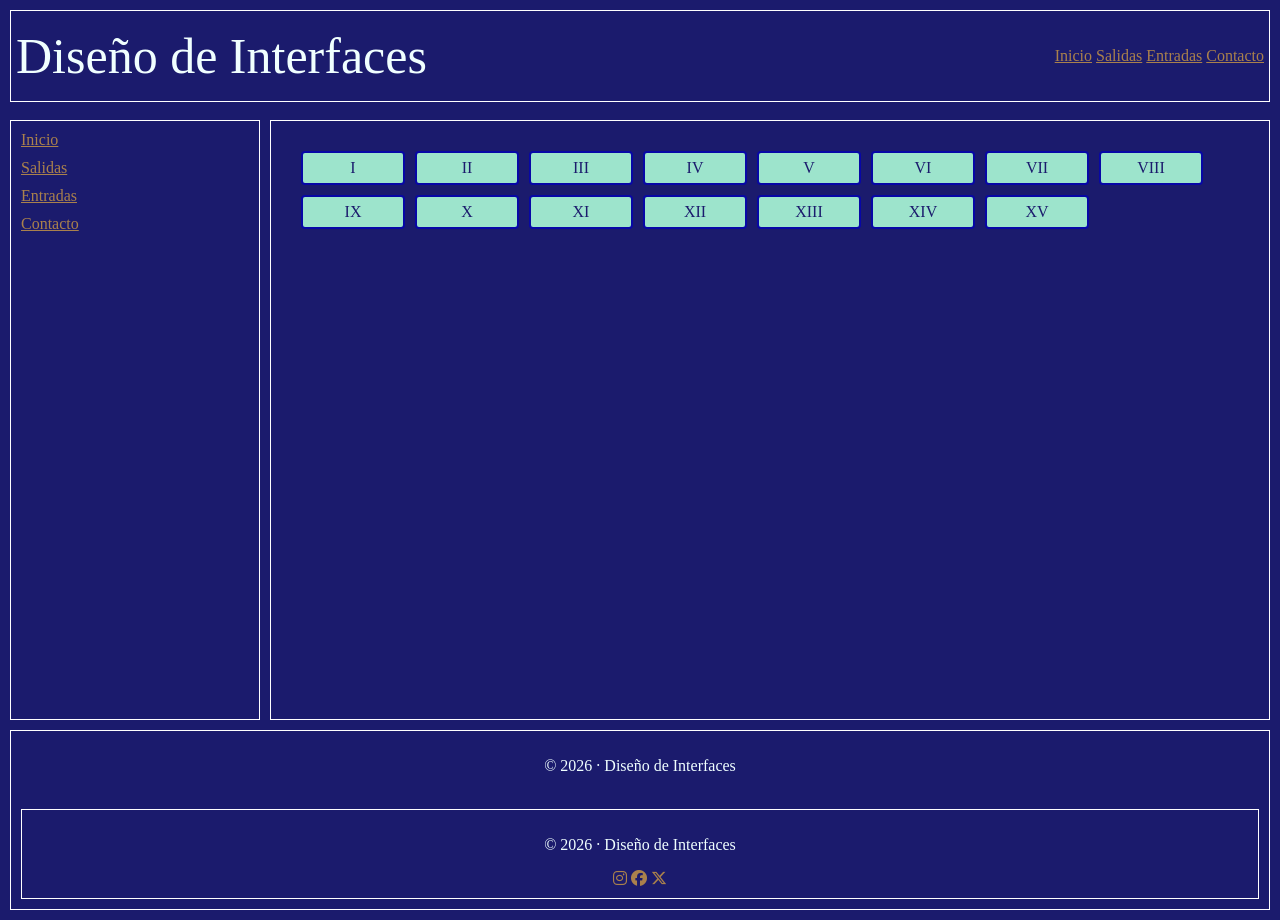
<file: Ejercicio4/index.html>
<!DOCTYPE html>
<html lang="es">

<head>
    <meta charset="UTF-8">
    <meta name="viewport" content="width=device-width, initial-scale=1.0">
    <title>Diseño de Interfaces</title>
    <link rel="stylesheet" href="./style.css">
    <link rel="stylesheet" href="https://cdnjs.cloudflare.com/ajax/libs/font-awesome/6.5.1/css/all.min.css">
</head>

<body>
    <div id="contenedor">
        <header>
            <div>Diseño de Interfaces</div>
            <nav>
                <a href="inicio">Inicio</a>
                <a href="salidas">Salidas</a>
                <a href="entradas">Entradas</a>
                <a href="contacto">Contacto</a>
            </nav>
        </header>

        <aside>
            <nav>
                <a href="inicio">Inicio</a>
                <a href="salidas">Salidas</a>
                <a href="entradas">Entradas</a>
                <a href="contacto">Contacto</a>
            </nav>
        </aside>

        <main>
            <div class="contenedor-tarjetas">
                <div class="tarjetas">I</div>
                <div class="tarjetas">II</div>
                <div class="tarjetas">III</div>
                <div class="tarjetas">IV</div>
                <div class="tarjetas">V</div>
                <div class="tarjetas">VI</div>
                <div class="tarjetas">VII</div>
                <div class="tarjetas">VIII</div>
                <div class="tarjetas">IX</div>
                <div class="tarjetas">X</div>
                <div class="tarjetas">XI</div>
                <div class="tarjetas">XII</div>
                <div class="tarjetas">XIII</div>
                <div class="tarjetas">XIV</div>
                <div class="tarjetas">XV</div>
            </div>
        </main>

        <footer>
            <p>© 2026 · Diseño de Interfaces</p>
            <br>
            <footer>
                <p>© 2026 · Diseño de Interfaces</p>
                <nav class="redes" aria-label="Redes sociales">
                    <a href="https://instagram.com" aria-label="Instagram"><i class="fa-brands fa-instagram"></i></a>
                    <a href="https://facebook.com" aria-label="Facebook"><i class="fa-brands fa-facebook"></i></a>
                    <a href="https://x.com" aria-label="X"><i class="fa-brands fa-x-twitter"></i></a>
                </nav>
            </footer>

        </footer>
    </div>
</body>

</html>
</file>
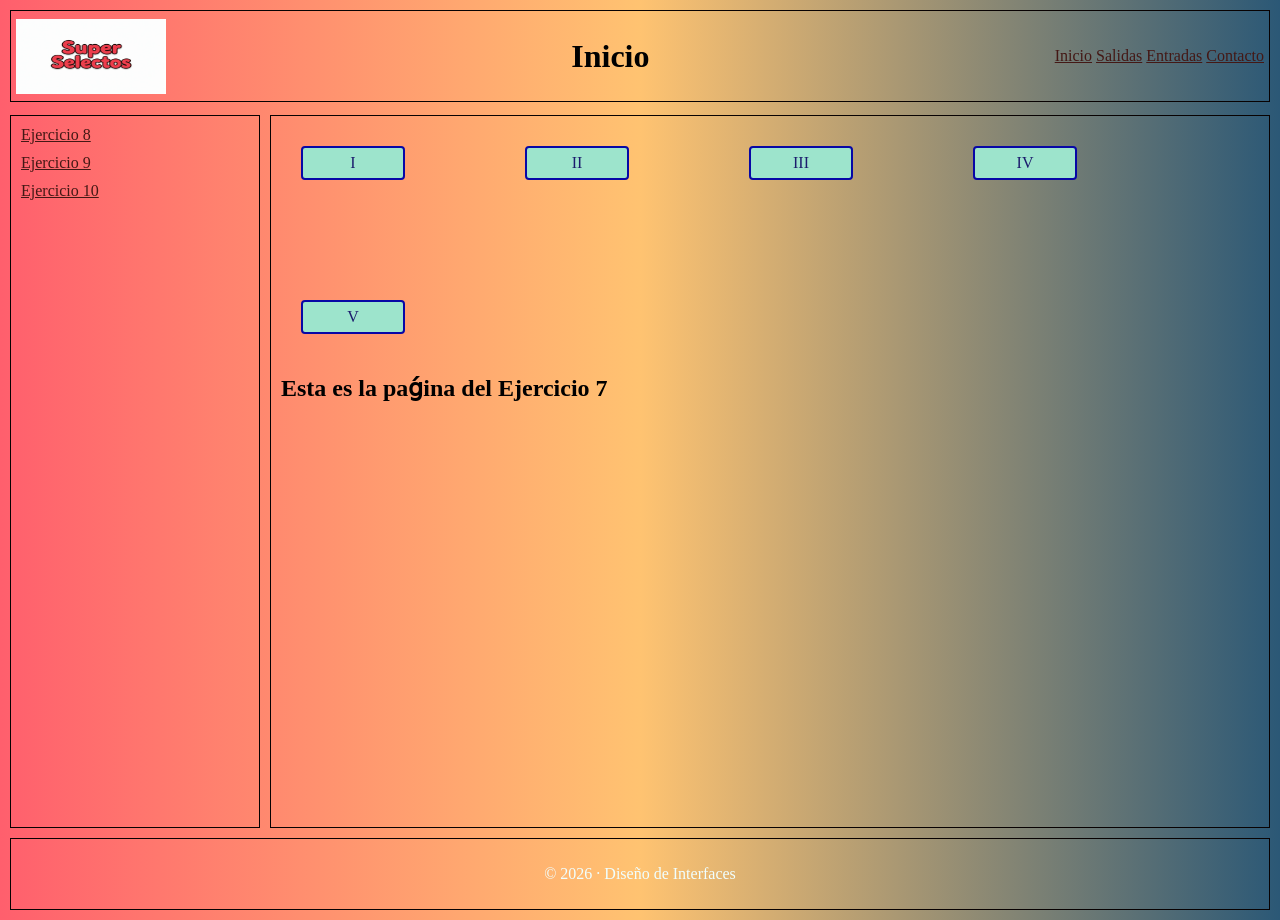
<file: Ejercicio7/index.html>
<!DOCTYPE html>
<html lang="es">
<head>
    <meta charset="UTF-8">
    <meta name="viewport" content="width=device-width, initial-scale=1.0">
    <title>Diseño de Interfaces</title>
    <link rel="stylesheet" href="./style.css">
</head>
<body>
    <div id="contenedor">
        <header>
            <div id="img">
                <img src="./Logo.jpg" alt="Logo de Super Selectos">
            </div>
            <h1>Inicio</h1>
            <nav>
                <a href="Inicio">Inicio</a>
                <a href="salidas">Salidas</a>
                <a href="entradas">Entradas</a>
                <a href="contacto">Contacto</a>
            </nav>
        </header>

        <aside>
            <nav>
                <a href="../Ejercicio8/Bienvenida.html">Ejercicio 8</a>
                <a href="../Ejercicio9/Bienvenida.html">Ejercicio 9</a>
                <a href="ej10">Ejercicio 10</a>
            </nav>
        </aside>

        <main>
            <div class="contenedor-tarjetas">
                <div class="tarjetas">I</div>
                <div class="tarjetas">II</div>
                <div class="tarjetas">III</div>
                <div class="tarjetas">IV</div>
                <div class="tarjetas">V</div>
            </div>

            <h2>Esta es la paǵina del Ejercicio 7</h2>
        </main>

        <footer>
            <p>© 2026 · Diseño de Interfaces</p>
        </footer>
    </div>
</body>
</html>
</file>
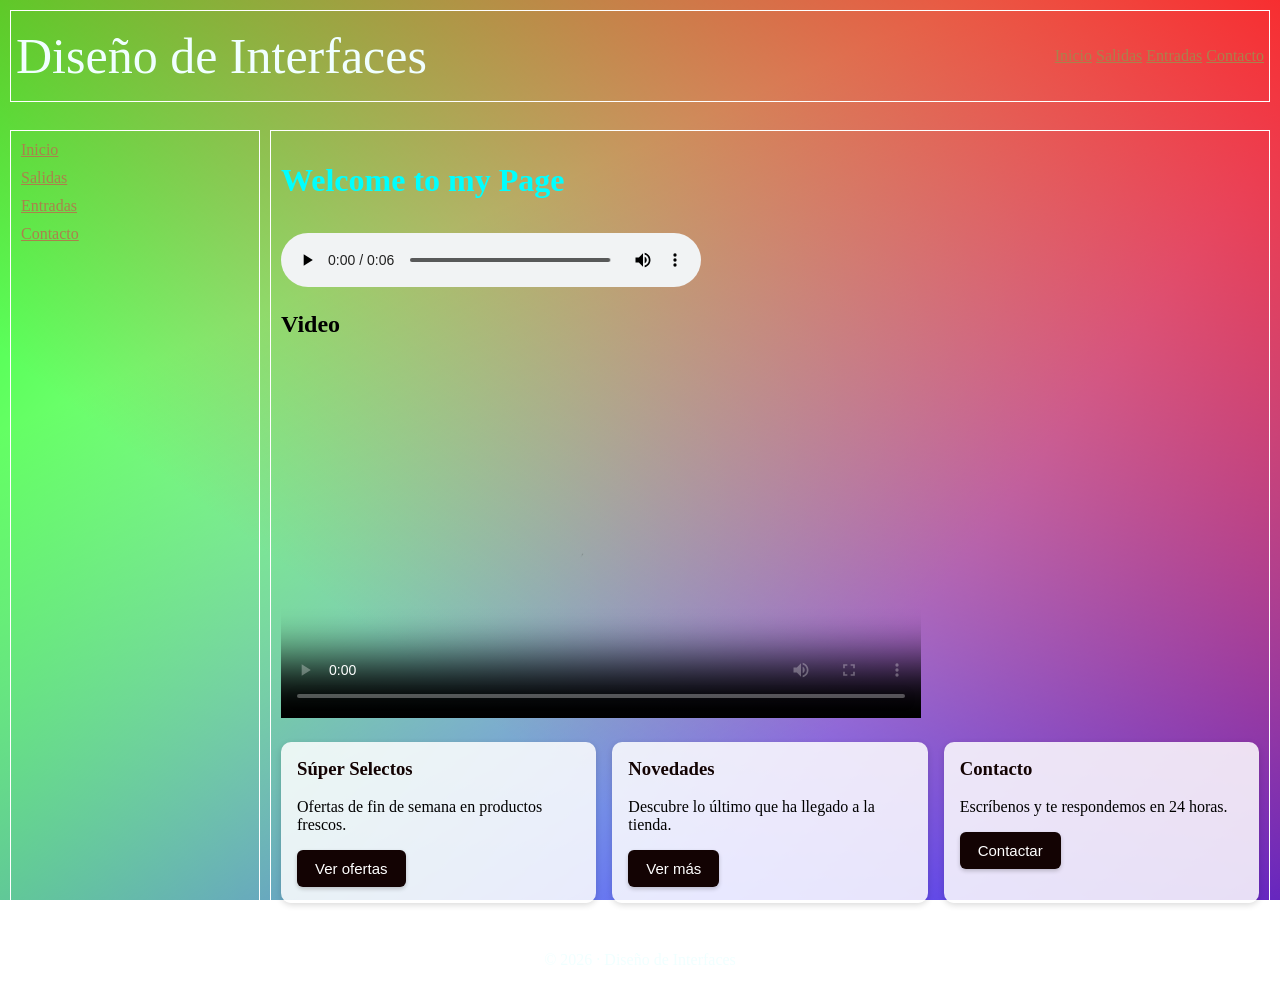
<file: Ejercicio10/Bienvenida.html>
<!DOCTYPE html>
<html lang="en">

<head>
    <meta charset="UTF-8">
    <meta name="viewport" content="width=device-width, initial-scale=1.0">
    <link rel="stylesheet" href="./style.css">
    <title>Document</title>
</head>

<body>
    <div id="contenedor">
        <header>
            <div>Diseño de Interfaces</div>
            <nav>
                <a href="inicio">Inicio</a>
                <a href="salidas">Salidas</a>
                <a href="entradas">Entradas</a>
                <a href="contacto">Contacto</a>
            </nav>
        </header>

        <aside>
            <nav>
                <a href="inicio">Inicio</a>
                <a href="salidas">Salidas</a>
                <a href="entradas">Entradas</a>
                <a href="contacto">Contacto</a>
            </nav>
        </aside>

        <main>
            <h1>Welcome to my Page</h1>
            <section class="bienvenida">
                <audio controls preload="metadata">
                    <source src="./Audio/Jingle_SS.mp3" type="audio/mpeg">
                    <source src="./Audio/Jingle_SS (online-audio-converter.com).ogg" type="audio/ogg">
                    Tu navegador no soporta audio. Puedes <a href="./Audio/Jingle_SS.mp3">descargar el archivo</a>.
                </audio>
            </section>
            <section class="video">
                <h2>Video</h2>
                <video controls preload="metadata" poster="./Audio/137247-766338227.mp4" width="640" height="360">
                    <source src="./Audio/137247-766338227.mp4" type="video/mp4">
                    <source src="./Audio/137247-766338227.mp4" type="video/webm">
                    Tu navegador no soporta vídeo. Puedes <a href="./Audio/137247-766338227.mp4">descargarlo</a>.
                </video>
            </section>
            <section class="tarjetas">
                <article class="tarjeta animar">
                    <h3>Súper Selectos</h3>
                    <p>Ofertas de fin de semana en productos frescos.</p>
                    <button class="boton">Ver ofertas</button>
                </article>

                <article class="tarjeta">
                    <h3>Novedades</h3>
                    <p>Descubre lo último que ha llegado a la tienda.</p>
                    <button class="boton">Ver más</button>
                </article>

                <article class="tarjeta">
                    <h3>Contacto</h3>
                    <p>Escríbenos y te respondemos en 24 horas.</p>
                    <button class="boton">Contactar</button>
                </article>
            </section>

        </main>

        <footer>
            <p>© 2026 · Diseño de Interfaces</p>
        </footer>
    </div>
</body>

</html>
</file>
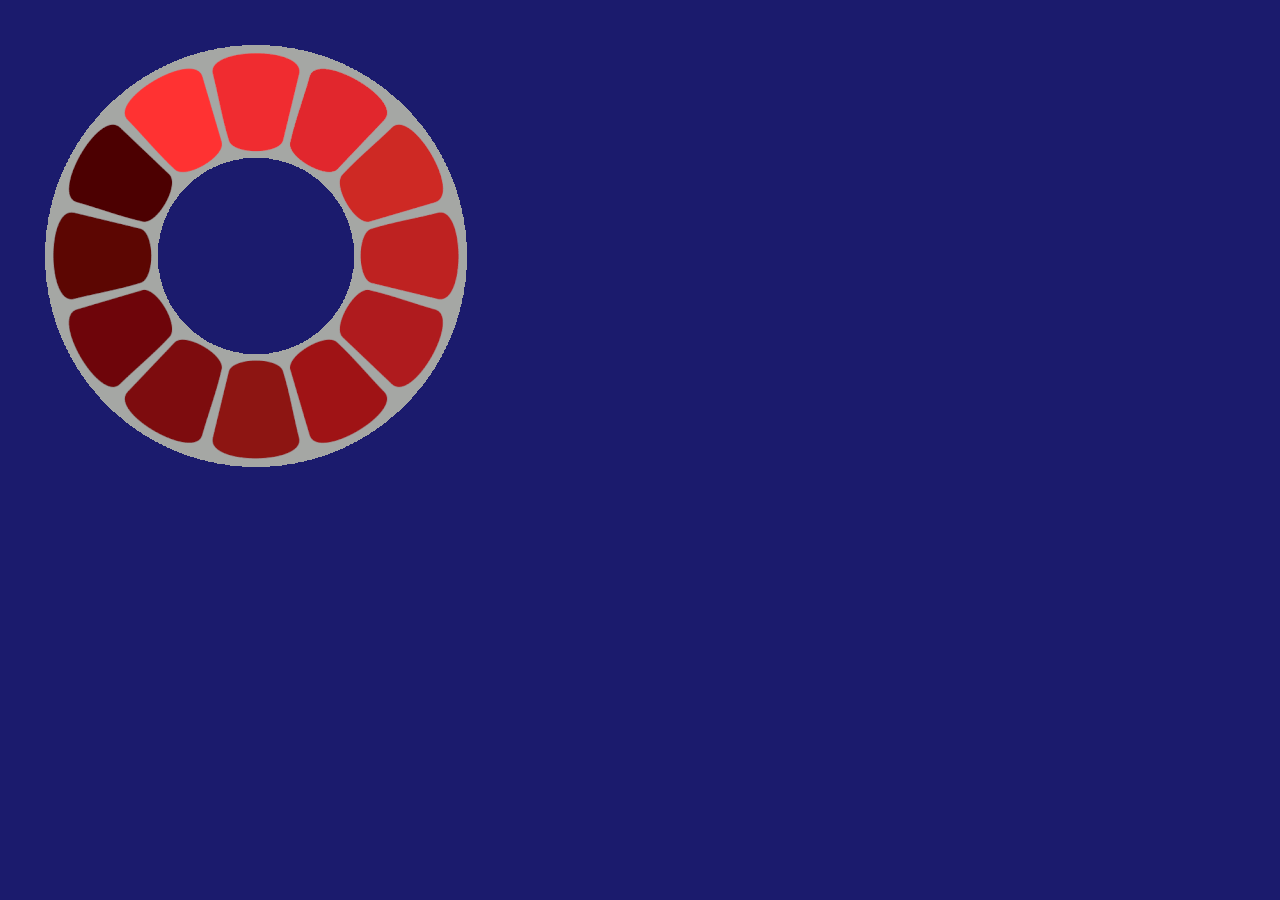
<file: Ejercicio4/cargando.html>
<!DOCTYPE html>
<html lang="en">
<head>
    <meta charset="UTF-8">
    <meta name="viewport" content="width=device-width, initial-scale=1.0">
    <link rel="stylesheet" href="./style.css">
    <title>Document</title>
</head>
<body>
    <div id="contenedor-cargando">
        <img src="./ekkant-loader-9342_512.gif" id="cargando">
    </div>
   
</body>
</html>
</file>
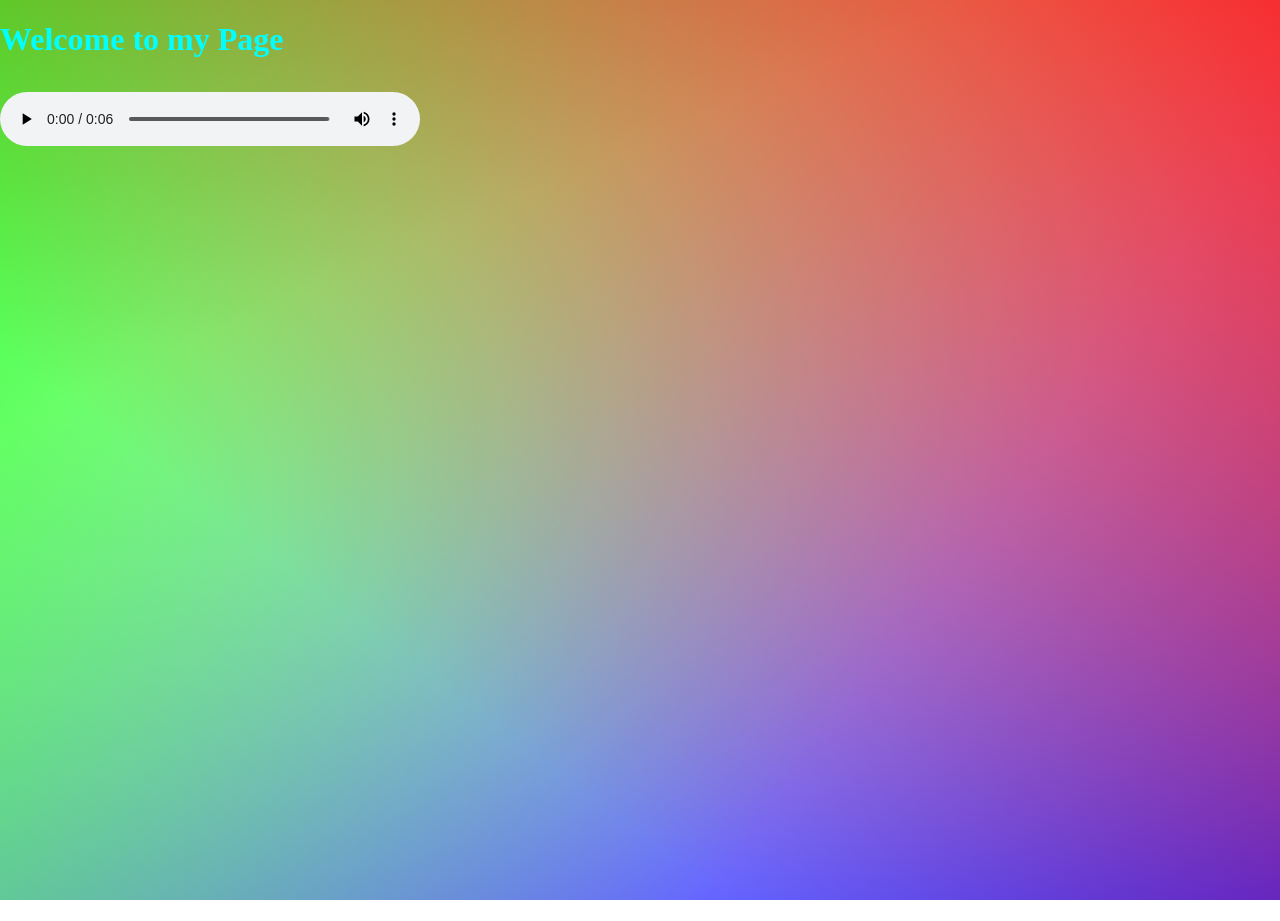
<file: Ejercicio8/Bienvenida.html>
<!DOCTYPE html>
<html lang="en">

<head>
    <meta charset="UTF-8">
    <meta name="viewport" content="width=device-width, initial-scale=1.0">
    <link rel="stylesheet" href="./style.css">
    <title>Document</title>
</head>

<body>
    <header>
        <h1>Welcome to my Page</h1>
    </header>
    <main>
        <section class="bienvenida">
            <audio controls preload="metadata">
                <source src="./Audio/Jingle_SS.mp3" type="audio/mpeg">
                <source src="./Audio/Jingle_SS (online-audio-converter.com).ogg" type="audio/ogg">
                Tu navegador no soporta audio. Puedes <a href="./Audio/Jingle_SS.mp3">descargar el archivo</a>.
            </audio>
        </section>
    </main>


</body>

</html>
</file>
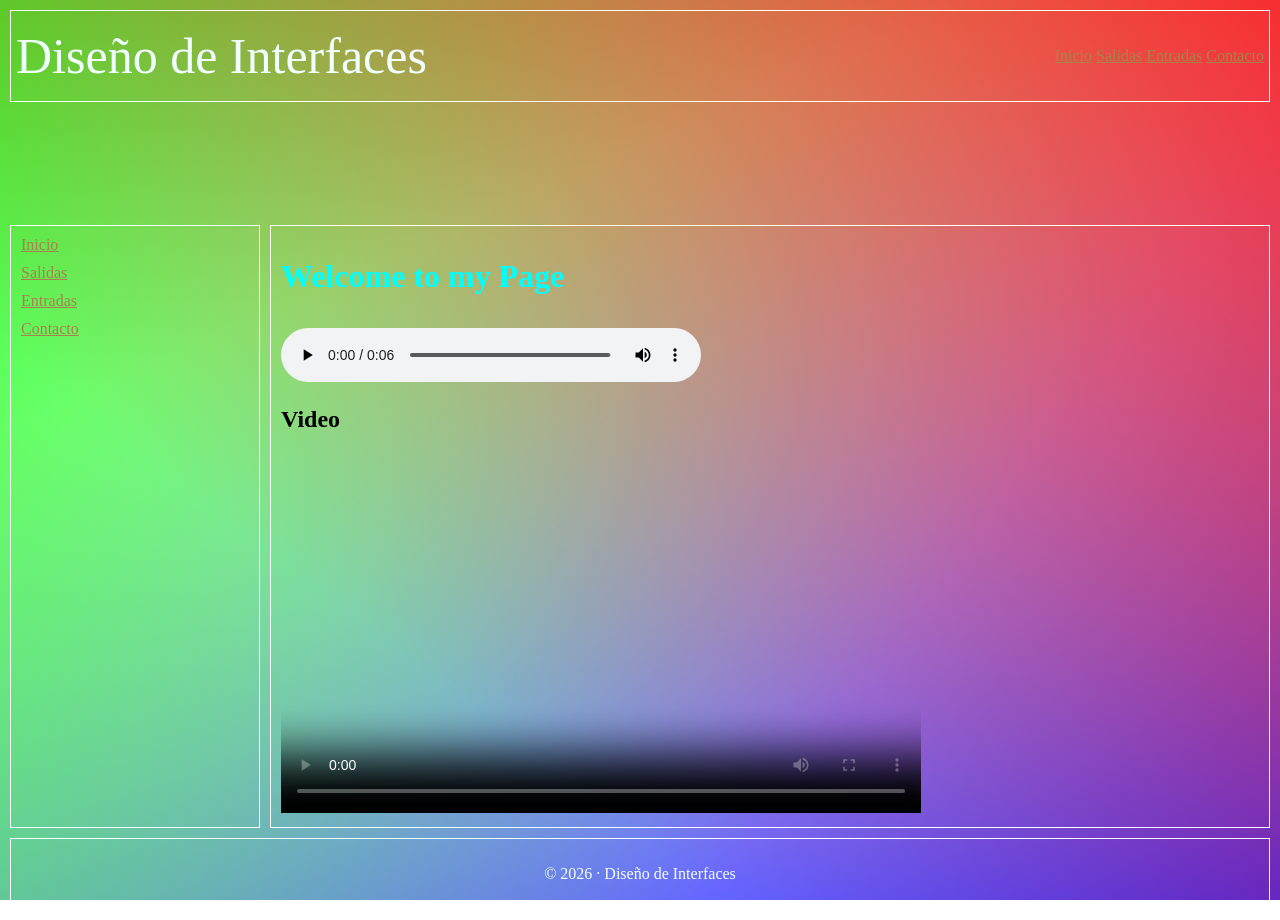
<file: Ejercicio9/Bienvenida.html>
<!DOCTYPE html>
<html lang="en">

<head>
    <meta charset="UTF-8">
    <meta name="viewport" content="width=device-width, initial-scale=1.0">
    <link rel="stylesheet" href="./style.css">
    <title>Document</title>
</head>

<body>
    <div id="contenedor">
        <header>
            <div>Diseño de Interfaces</div>
            <nav>
                <a href="inicio">Inicio</a>
                <a href="salidas">Salidas</a>
                <a href="entradas">Entradas</a>
                <a href="contacto">Contacto</a>
            </nav>
        </header>

        <aside>
            <nav>
                <a href="inicio">Inicio</a>
                <a href="salidas">Salidas</a>
                <a href="entradas">Entradas</a>
                <a href="contacto">Contacto</a>
            </nav>
        </aside>

        <main>
            <h1>Welcome to my Page</h1>
            <section class="bienvenida">
                <audio controls preload="metadata">
                    <source src="./Audio/Jingle_SS.mp3" type="audio/mpeg">
                    <source src="./Audio/Jingle_SS (online-audio-converter.com).ogg" type="audio/ogg">
                    Tu navegador no soporta audio. Puedes <a href="./Audio/Jingle_SS.mp3">descargar el archivo</a>.
                </audio>
            </section>
            <section class="video">
                <h2>Video</h2>
                <video controls preload="metadata" poster="./Audio/137247-766338227.mp4" width="640" height="360">
                    <source src="./Audio/137247-766338227.mp4" type="video/mp4">
                    <source src="./Audio/137247-766338227.mp4" type="video/webm">
                    Tu navegador no soporta vídeo. Puedes <a href="./Audio/137247-766338227.mp4">descargarlo</a>.
                </video>
            </section>

        </main>

        <footer>
            <p>© 2026 · Diseño de Interfaces</p>
        </footer>
    </div>
</body>

</html>
</file>
<file: Ejercicio4/style.css>
body {
    background-color: rgb(27, 27, 109);
    margin: 0;
}

#contenedor {
    display: grid;
    grid-template-areas:
        "cabecera cabecera"
        "lateral  contenido"
        "pie      pie";
    grid-template-columns: 250px 1fr;
    grid-template-rows: 80px 1fr auto;
    min-height: 100vh;
    gap: 10px;
    padding: 10px;
}

header {
    grid-area: cabecera;
    height: 80px;
    display: flex;
    justify-content: space-between;
    border: 1px white solid;
    align-items: center;
    padding: 5px;
}

aside {
    grid-area: lateral;
    border: 1px white solid;
    padding: 10px;
    margin-top: 20px;
}

main {
    grid-area: contenido;
    border: 1px white solid;
    padding: 10px;
    margin-top: 20px;

}

footer {
    grid-area: pie;
    border: 1px white solid;
    color: azure;
    text-align: center;
    padding: 10px;
}

header div {
    color: azure;
    font-size: 50px;
}

a {
    color: rgb(170, 129, 76);
}

aside nav {
    display: flex;
    flex-direction: column;
    gap: 10px;
}

.contenedor-tarjetas {
    display: flex;
    flex-wrap: wrap;
    gap: 10px;
    padding: 20px;
}

.tarjetas {
    width: 100px;
    height: 30px;
    color: rgb(27, 27, 109);
    background-color: rgb(157, 228, 204);
    border: 2px rgb(7, 7, 166) solid;
    border-radius: 4px;
    text-align: center;
    align-content: center;
}

.contenedor-cargando {
    display: flex;
    justify-content: center;
    align-items: center;
    height: 100vh;
}
</file>
<file: Ejercicio7/style.css>
body {
    background: linear-gradient(90deg, #ff5f6d 0%, #ffc371 50%, #2b5876 100%);
    margin: 0;
}

#contenedor {
    display: grid;
    grid-template-areas:
        "cabecera cabecera"
        "lateral  contenido"
        "pie      pie";
    grid-template-columns: 250px 1fr;
    grid-template-rows: 80px 1fr auto;
    min-height: 100vh;
    gap: 10px;
    padding: 10px;
}

header {
    grid-area: cabecera;
    height: 80px;
    display: flex;
    justify-content: space-between;
    border: 1px rgb(8, 2, 2) solid;
    align-items: center;
    padding: 5px;
}

aside {
    grid-area: lateral;
    border: 1px rgb(8, 2, 2) solid;
    padding: 10px;
    margin-top: 15px;
}

main {
    grid-area: contenido;
    border: 1px rgb(8, 2, 2) solid;
    padding: 10px;
    margin-top: 15px;

}

footer {
    grid-area: pie;
    border: 1px rgb(8, 2, 2) solid;
    color: azure;
    text-align: center;
    padding: 10px;
}

header div {
    color: azure;
    font-size: 50px;
    display: flex;
    justify-content: space-around;
}

a {
    color: rgb(68, 24, 21);
}

aside nav {
    display: flex;
    flex-direction: column;
    gap: 10px;
}

.contenedor-tarjetas {
    display: flex;
    flex-wrap: wrap;
    gap: 120px;
    padding: 20px;
}

.tarjetas {
    width: 100px;
    height: 30px;
    color: rgb(27, 27, 109);
    background-color: rgb(157, 228, 204);
    border: 2px rgb(7, 7, 166) solid;
    border-radius: 4px;
    text-align: center;
    align-content: center;
}

.img {
    display: flex;
    justify-content: center;
    align-items: center;
    height: 100vh;
    border: 1px solid black;
    padding: 10px;

}

img {
    width: 150px;
    height: 75px;
}
</file>
<file: Ejercicio10/style.css>
body {
    margin: 0;
    min-height: 100vh;
    background:
        linear-gradient(217deg, rgba(255, 0, 0, 0.8), rgba(255, 0, 0, 0) 70.71%),
        linear-gradient(127deg, rgba(0, 255, 0, 0.8), rgba(0, 255, 0, 0) 70.71%),
        linear-gradient(336deg, rgba(0, 0, 255, 0.8), rgba(0, 0, 255, 0) 70.71%);
    background-attachment: fixed;
}

#contenedor {
    display: grid;
    grid-template-areas:
        "cabecera cabecera"
        "hero     hero"
        "lateral  contenido"
        "pie      pie";
    grid-template-columns: 250px 1fr;
    grid-template-rows: 80px 1fr auto;
    min-height: 100vh;
    gap: 10px;
    padding: 10px;
}

.hero   { 
    grid-area: hero; 
    position: relative;
    height: 320px;
    overflow: hidden;
    display: flex;
    align-items: center;
    justify-content: center;
    text-align: center;
}

.hero video {
    position: absolute;
    top: 0;
    left: 0;
    width: 100%;
    height: 100%;
    object-fit: cover;
    z-index: 0;
}

.hero-texto {
    position: relative;
    z-index: 1;
    color: white;
    text-shadow: 0 2px 6px rgba(0, 0, 0, 0.6);
}

header {
    grid-area: cabecera;
    height: 80px;
    display: flex;
    justify-content: space-between;
    border: 1px white solid;
    align-items: center;
    padding: 5px;
}

aside {
    grid-area: lateral;
    border: 1px white solid;
    padding: 10px;
    margin-top: 20px;
}

main {
    grid-area: contenido;
    border: 1px white solid;
    padding: 10px;
    margin-top: 20px;

}

footer {
    grid-area: pie;
    border: 1px white solid;
    color: azure;
    text-align: center;
    padding: 10px;
}

header div {
    color: azure;
    font-size: 50px;
}

a {
    color: rgb(170, 129, 76);
}

aside nav {
    display: flex;
    flex-direction: column;
    gap: 10px;
}

h1 {
    color: aqua;
}

.bienvenida audio {
    width: 100%;
    max-width: 420px;
    margin-top: 12px;
}

.tarjetas {
    display: grid;
    grid-template-columns: repeat(auto-fit, minmax(200px, 1fr));
    gap: 16px;
    margin-top: 20px;
}

.tarjeta {
    background: rgba(255, 255, 255, 0.85);
    border-radius: 10px;
    padding: 16px;
    box-shadow: 0 2px 6px rgba(0, 0, 0, 0.15);
}

.tarjeta h3 {
    margin-top: 0;
    color: #130303;
}

.boton {
    background-color: #130303;
    color: white;
    border: none;
    border-radius: 6px;
    padding: 10px 18px;
    font-size: 15px;
    cursor: pointer;
    box-shadow: 0 2px 4px rgba(0, 0, 0, 0.2);
    transition: background-color 0.3s ease, box-shadow 0.3s ease;
}

.boton:hover {
    background-color: #F03A47;
    box-shadow: 0 6px 14px rgba(0, 0, 0, 0.35);
}

@keyframes aparecer {
    from {
        opacity: 0;
        transform: translateY(20px);
    }
    to {
        opacity: 1;
        transform: translateY(0);
    }
}

.animar {
    animation: aparecer 0.8s ease-out both;
}

/* .animar { animation: aparecer 0.3s ease both; }


.animar { animation: aparecer 2s ease both; }


.animar { animation: aparecer 0.8s linear both; }


.animar { animation: aparecer 0.8s ease-in-out both; } */
</file>
<file: Ejercicio8/style.css>
body {
    margin: 0;
    min-height: 100vh;
    background:
        linear-gradient(217deg, rgba(255, 0, 0, 0.8), rgba(255, 0, 0, 0) 70.71%),
        linear-gradient(127deg, rgba(0, 255, 0, 0.8), rgba(0, 255, 0, 0) 70.71%),
        linear-gradient(336deg, rgba(0, 0, 255, 0.8), rgba(0, 0, 255, 0) 70.71%);
    background-attachment: fixed;
}

h1 {
    color: aqua;
}

.bienvenida audio {
    width: 100%;
    max-width: 420px;
    margin-top: 12px;
}
</file>
<file: Ejercicio9/style.css>
body {
    margin: 0;
    min-height: 100vh;
    background:
        linear-gradient(217deg, rgba(255, 0, 0, 0.8), rgba(255, 0, 0, 0) 70.71%),
        linear-gradient(127deg, rgba(0, 255, 0, 0.8), rgba(0, 255, 0, 0) 70.71%),
        linear-gradient(336deg, rgba(0, 0, 255, 0.8), rgba(0, 0, 255, 0) 70.71%);
    background-attachment: fixed;
}

#contenedor {
    display: grid;
    grid-template-areas:
        "cabecera cabecera"
        "hero     hero"
        "lateral  contenido"
        "pie      pie";
    grid-template-columns: 250px 1fr;
    grid-template-rows: 80px 1fr auto;
    min-height: 100vh;
    gap: 10px;
    padding: 10px;
}

.hero   { 
    grid-area: hero; 
    position: relative;
    height: 320px;
    overflow: hidden;
    display: flex;
    align-items: center;
    justify-content: center;
    text-align: center;
}

.hero video {
    position: absolute;
    top: 0;
    left: 0;
    width: 100%;
    height: 100%;
    object-fit: cover;
    z-index: 0;
}

.hero-texto {
    position: relative;
    z-index: 1;
    color: white;
    text-shadow: 0 2px 6px rgba(0, 0, 0, 0.6);
}

header {
    grid-area: cabecera;
    height: 80px;
    display: flex;
    justify-content: space-between;
    border: 1px white solid;
    align-items: center;
    padding: 5px;
}

aside {
    grid-area: lateral;
    border: 1px white solid;
    padding: 10px;
    margin-top: 20px;
}

main {
    grid-area: contenido;
    border: 1px white solid;
    padding: 10px;
    margin-top: 20px;

}

footer {
    grid-area: pie;
    border: 1px white solid;
    color: azure;
    text-align: center;
    padding: 10px;
}

header div {
    color: azure;
    font-size: 50px;
}

a {
    color: rgb(170, 129, 76);
}

aside nav {
    display: flex;
    flex-direction: column;
    gap: 10px;
}

h1 {
    color: aqua;
}

.bienvenida audio {
    width: 100%;
    max-width: 420px;
    margin-top: 12px;
}
</file>
